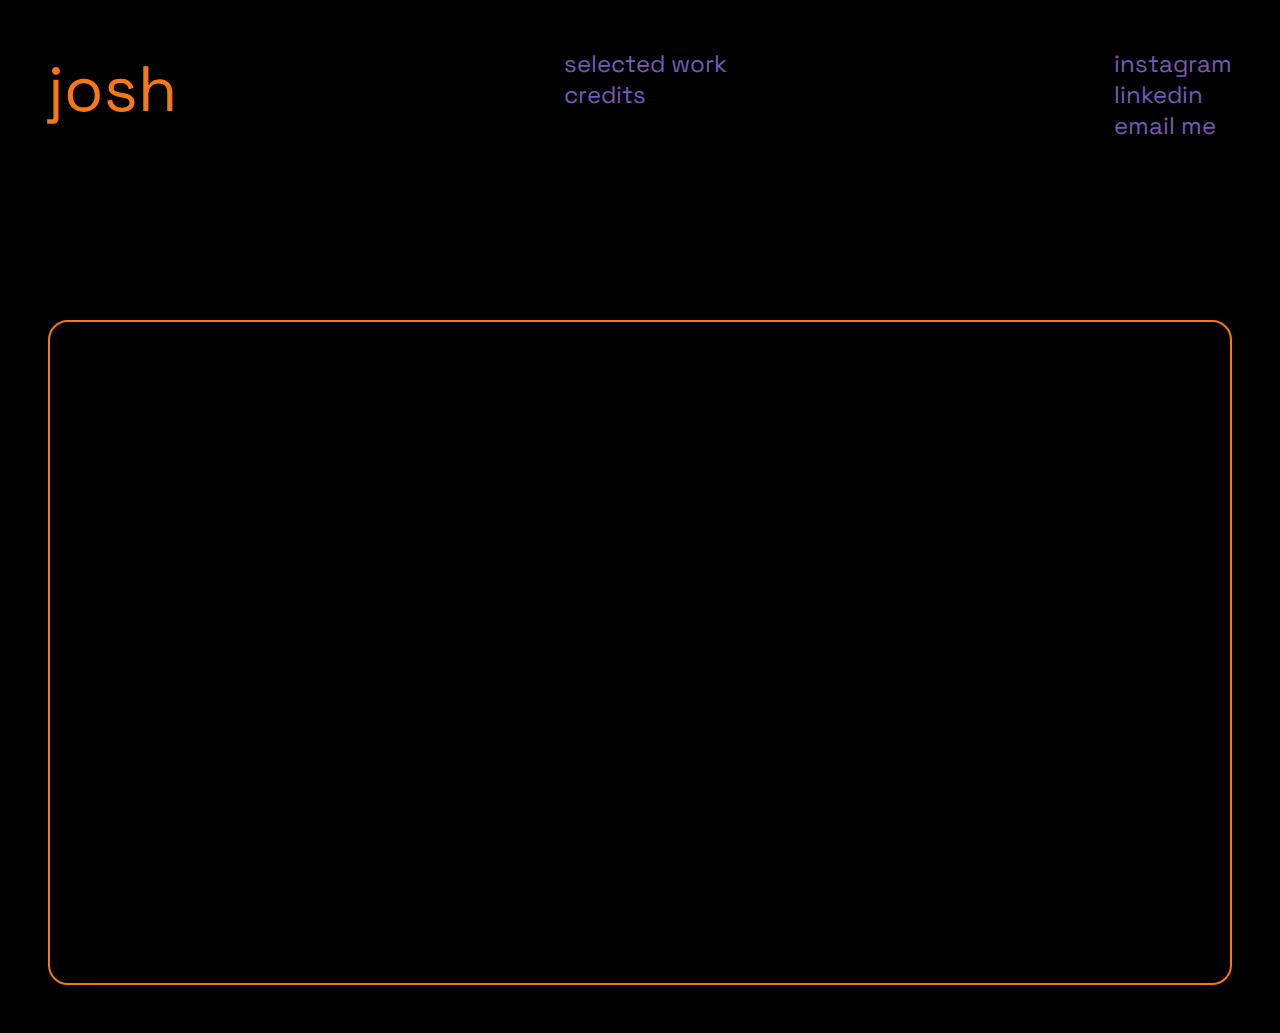
<file: axt/index.html>
<!DOCTYPE html>
<html lang="en">
  <head>

    <meta charset="utf-8" />
    <meta name="viewport" content="width=device-width, initial-scale=1" />
    <link rel="icon" href="/assets/icon/favicon.ico" />

    <title>josh</title>

    <!-- Meta tags for SEO and social sharing -->
    <link rel="canonical" href="https:///" />
    <meta
      name="description"
      content="creating + expanding"
    />
    <meta name="robots" content="index,follow" />
    <meta property="og:title" content="creating + expanding" />
    <meta property="og:type" content="article" />
    <meta property="og:url" content="https:///" />
    <meta
      property="og:description"
      content="creating + expanding"
    />
    <meta
      property="og:image"
      content=""
    />
    <meta name="twitter:card" content="summary" />
    <!-- <link rel="stylesheet" href="/assets/css/debug.css" /> -->
    <link rel="stylesheet" href="/assets/css/style.css" />
    <script src="/assets/js/script.js" defer></script>
    <script src="assets/js/project.js" defer></script>
    <script src="https://code.jquery.com/jquery-3.6.0.js" integrity="sha256-H+K7U5CnXl1h5ywQfKtSj8PCmoN9aaq30gDh27Xc0jk=" crossorigin="anonymous"></script>
  </head>
  
  <body>

    <!-- Background Gradient -->
      <!-- <div class="background"></div> -->
    
    <!-- Header/Navbar -->
      <header class="header">
        

      <a href="/index.html" class="logo">josh</a>
    
        <!-- NAV -->
        <nav>
          <ul>
            <!-- <li><a href="#" onmousedown="aboutMe()">about me</a></li> -->
            <!-- <li><a href="#" onmousedown="projectsInfo()">selected work</a></li> -->
            <li><a href="/index.html">selected work</a></li>
            <li><a href="/josh-reel-credits.pdf" target='_blank'>credits</a></li>
          </ul>
        </nav>
        
        <!-- Socials -->
        <nav>
          <ul>
            <li><a href="https://www.instagram.com/joshing95/" target="_blank">instagram</a></li>
            <li><a href="https://www.linkedin.com/in/josh-chakraborty-57107913a" target="_blank">linkedin</a></li>
            <li><a href="mailto:josh.viraj@gmail.com" target='_blank'>email me</a></li>
          </ul>
        </nav>
    
      </header>

    <!-- About, Projects and Credits Sections -->
      <!-- <ul id="aboutJosh"></ul> -->
      <!-- <ul id="projects"></ul> -->
      
      <section class="container" id="project-info">
        <h1 id="title"></h1>
        <!-- <h1>Marriott On Wheels</h1> -->
        <!-- <span>
          Neque alias dolorem ut libero sapiente nihil quasi. Quisquam architecto molestiae quia omnis corporis cupiditate sed. Voluptatem quia consequatur dolore aut soluta delectus. Aut pariatur at consequatur molestias atque illum.
 
          Autem eum delectus amet tempora animi sint blanditiis dolor placeat. Sequi qui ea dolorum qui sit autem. Saepe ab unde. Libero labore nemo. Aut est corporis sint quam sunt tempore hic. Quae rerum earum nihil amet ipsa.
 
          Consequatur laudantium debitis hic et repellat expedita. Quo voluptas quos. Nobis sed voluptates id. Optio ipsum quasi velit animi molestiae accusamus sapiente et. Aspernatur quam ab placeat cupiditate id eum neque molestiae. Labore inventore facilis quisquam repellendus animi.
        </span> -->
        
        <span id="description"></span>
        <div class="video-container">
          <!-- <iframe id="link" width="560" height="315" src="https://www.youtube.com/embed/4bLFDAUc8SA" title="YouTube video player" frameborder="0" allow="accelerometer; autoplay; clipboard-write; encrypted-media; gyroscope; picture-in-picture" allowfullscreen></iframe> -->
          <iframe id="link" width="560" height="315" src="" title="YouTube video player" frameborder="0" allow="accelerometer; autoplay; clipboard-write; encrypted-media; gyroscope; picture-in-picture" allowfullscreen></iframe>
        </div>
      </section>
      
  </body>
  
</html>
<!-- End of HTML -->
</file>
<file: assets/css/debug.css>
body * {    color:                 hsla(000, 100%, 100%, 0.88) !important;    background:            hsla(210, 100%,  50%, 0.33) !important;    outline: 0.25rem solid hsla(000, 100%, 100%, 0.50) !important;}

.debug-center {
    display: flex;
    justify-content: center;
    align-items: center;
}
</file>
<file: assets/css/style.css>
/* Basic page style resets */
:root {
  --primary: #fa7814;
  --secondary: #785ab4;
}

* {
  box-sizing: border-box;
  user-select: none;
  transition: 0.25s ease-in-out;
}

[hidden] {
  display: none !important;
}

/* Import fonts */

@font-face {
  font-family: HK Grotesk;
  src: url("https://cdn.glitch.me/605e2a51-d45f-4d87-a285-9410ad350515%2FHKGrotesk-Regular.otf?v=1603136326027")
  format("opentype");
}

@font-face {
  font-family: Space-Grotesk;
  src: url("/assets/fonts/space-grotesk.otf")
  format("opentype");
}

/* Master Properties */

body {
  margin: 3rem;
  font-size: 1.5rem;
  overflow: auto;
  color: var(--primary);
  font-family: space-grotesk;
  background-color: black;
  text-transform: lowercase;
  /* background-image: linear-gradient(to right, #0acffe 0%, #495aff 100%); */
}

a {
  color: currentColor;
  text-decoration: none;
}

a:hover {
  color: blue;
}


h1 {
  font-size: 1.75rem;
}

ul {
  margin-top: 0rem;
  list-style-type: none;
}

.header {
  margin-bottom: 4rem;
  color: var(--secondary);
  display: flex;
  justify-content: space-between;
}

.logo {
  font-size: 4rem;
  color: var(--primary);
}

/* About Me */

#aboutMe{
  width: 100%;
  transition: 0.5s ease-in-out;
}

#aboutTrait{
  width: 100%;
  transition: 0.5s ease-in-out;
}

.blink {
  animation: blink 0.5s infinite;
}
@keyframes blink{
  to { opacity: .0; }
}

/* About Me Child Properties */

#aboutJosh{
  opacity: 0;
  position: absolute;
  display: grid;
  grid-template-columns: repeat(2, 1fr);
  grid-gap: 2rem;
  grid-template-rows: minmax(100px, auto);
  /* background-color: black; */
  border-radius: 20px;
  /* border: 3px solid black; */
  list-style: none;
  /* padding: 2rem; */
  padding-left: 0rem;
}

#aboutJosh h1{
  margin-bottom: 1rem;
  text-decoration: underline;
}

#aboutJosh ul {
  list-style-type: none;
  padding: 0rem;
}

#aboutJosh li {
  width: 95%;
  margin-bottom: 1rem;
}

#aboutJosh li a {
  text-decoration: underline;
}

/* Project Master Properties */


#projects {
  opacity: 1;
  position: relative;
  display: grid;
  border-radius: 20px;
  grid-template-columns: repeat(4, 1fr);
  list-style: none;
  grid-gap: 1rem;
  padding-left: 0rem;
  margin: 0rem;
}

figure {
  margin: 0rem;
}

.captionBox {
  display: flex;
  justify-content: space-between;
}

figcaption {
  opacity: 0;
}

.year {
  color: var(--secondary);
}

figure:hover > .captionBox > figcaption {
  opacity: 1;
  transition: 0.5s ease-in-out;
}

#projects img {
  width: 100%;
  /* border-radius: 15px; */
  /* border: 3px solid white; */
  /* transform: scale(0.98); */
  transition: 0.25s ease-in-out;
}

#projects img:hover {
  /* transform: scale(1); */
  /* border: 3px solid blue; */
}

/* Project Master Properties */

.container {
  display: grid;
  grid-template-columns: repeat(1fr);
  /* z-index: -1; */
}

.container > h1 {
  font-size: 2rem;
  text-decoration: underline;
}

.container > span {
  margin-bottom: 3rem;
}

.video-container {
  width: 100%;
  position: relative;
  padding-bottom:  56.2%;
  height: 0;
}

.video-container > iframe {
  position: absolute;
  top: 0;
  left: 0;
  width: 100%;
  height: 100%;
  border: 2px solid var(--primary);
  border-radius: 20px;
}


/* Media Queries */
/* Mobile */

@media screen and (max-width: 43rem) and (orientation: portrait) {
  
  body {
    font-size: 0.75rem;
  }

  figcaption {
    opacity: 1;
  }

  .logo {
    font-size: 1.5rem;
  }

  #projects {
    grid-template-columns: repeat(1, 1fr);
  }

  #aboutJosh {
    grid-template-columns: repeat(1, 1fr);
  }
  
}

@media screen and (max-height: 43rem) and (orientation: landscape) {

  body {
    font-size: 0.75rem;
  }

  figcaption {
    opacity: 1;
  }

  .logo {
    font-size: 1.5rem;
  }

  #projects {
    grid-template-columns: repeat(1, 1fr);
  }

  #aboutJosh {
    grid-template-columns: repeat(1, 1fr);
  }

}


/* Tablets */

@media screen and (max-width: 62rem) and (orientation: portrait) {
  
  body {
    font-size: 0.75rem;
  }

  figcaption {
    opacity: 1;
  }

  .logo {
    font-size: 1.5rem;
  }

  #projects {
    grid-template-columns: repeat(1, 1fr);
  }

  #aboutJosh {
    grid-template-columns: repeat(1, 1fr);
  }
  
}
</file>
